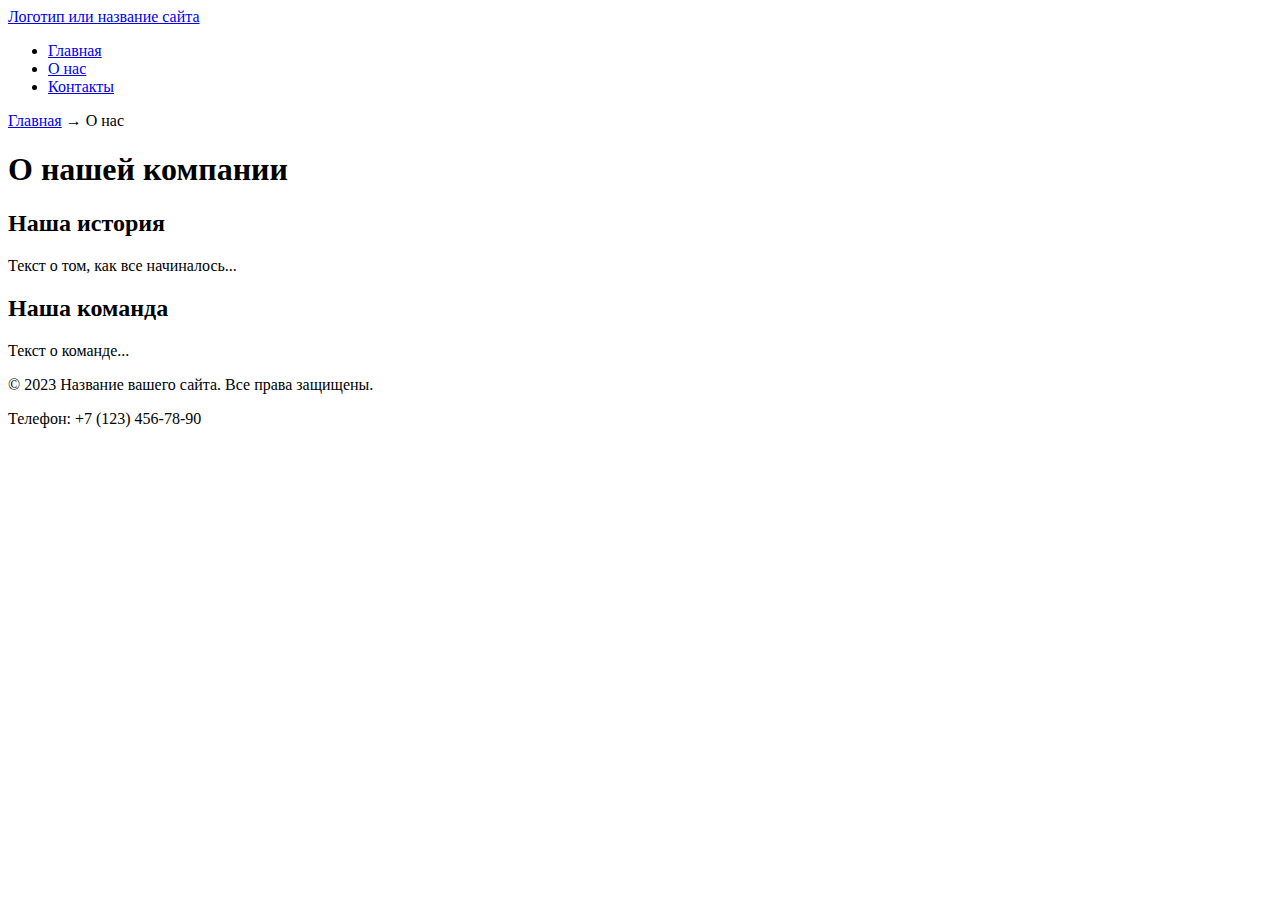
<file: docs/contacts.html>
<!DOCTYPE html>
<html lang="ru">
<head>
 <meta charset="UTF-8">
    <meta name="viewport" content="width=device-width, initial-scale=1.0">
    <title>Главная - ХИХИгс</title>
    <meta name="description" content="Контакты разработчиков сайта">
    <link rel="icon" href="./assets/favicon.ico" type="image/x-icon">
 <title>Контакты - ХИХИгс</title>
 <meta name="description" content="Свяжитесь с нами в случае проблем">
</head>
<body>
 <header>
    <a href="/">Логотип или название сайта</a>
        <!-- Главное меню навигации -->
        <nav>
            <ul>
                <li><a href="index.html">Главная</a></li>
                <li><a href="about.html">О нас</a></li>
                <li><a href="contacts.html">Контакты</a></li>
            </ul>
        </nav>
 </header>
 <main>
 <!-- Простые "хлебные крошки" -->
 <nav aria-label="Хлебные крошки">
 <a href="index.html">Главная</a> →
 <span>О нас</span>
 </nav>
 <h1>О нашей компании</h1>
 <section>
 <h2>Наша история</h2>
 <p>Текст о том, как все начиналось...</p>
 </section>
 <section>
 <h2>Наша команда</h2>
 <p>Текст о команде...</p>
 </section>
 </main>
 <footer>
     <p>&copy; 2023 Название вашего сайта. Все права защищены.</p>
     <p>Телефон: +7 (123) 456-78-90</p>
 </footer>
</body>
</html>
</file>
